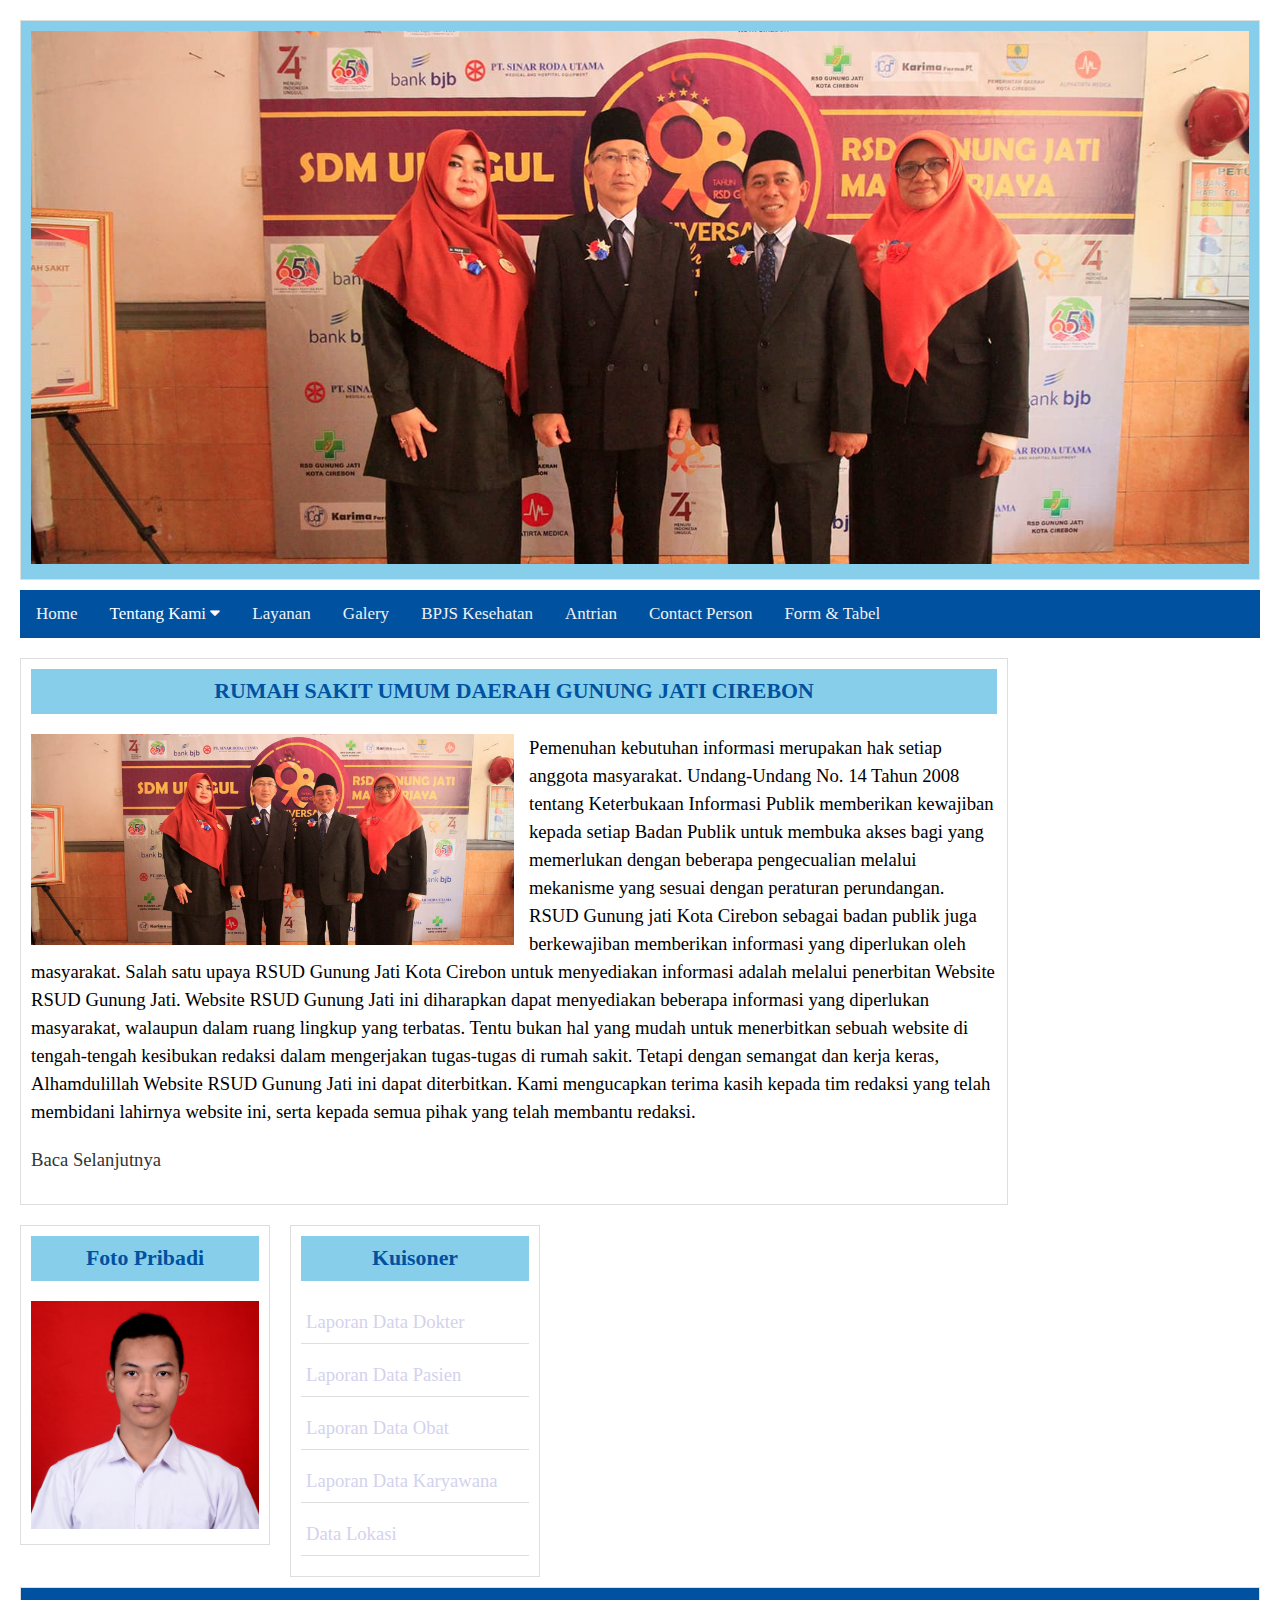
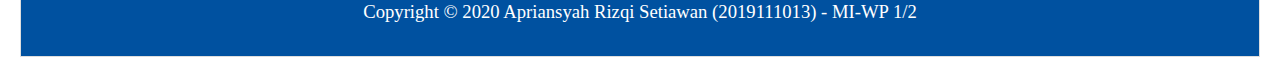
<file: index.html>
<!DOCTYPE html>
    <html lang="en">

    <head>
        <meta charset="UTF-8">
        <meta name="viewport" content="width=device-width, initial-scale=1.0">
        <meta http-equiv="X-UA-Compatible" content="ie=edge">
        <title>Selamat Datang di Website RSD Gunung Jati Kota Cirebon</title>
        <link rel="stylesheet"
            href="https://cdnjs.cloudflare.com/ajax/libs/font-awesome/4.7.0/css/font-awesome.min.css">
        <link rel="stylesheet" href="style.css">
        <link rel="shortcut icon" href="IMG/logorsgj.png">
    </head>

    <body>
        <div class="container">
            <div class="header">
                <div class="slideshow-container">

                    <div class="mySlides fade">
                        <img src="IMG/slider1.jpg" style="width:100%">
                    </div>

                    <div class="mySlides fade">
                        <img src="IMG/slider2.jpg" style="width:100%">
                    </div>

                    <div class="mySlides fade">
                        <img src="IMG/slider3.jpg" style="width:100%">
                    </div>

                </div>

                <div style="text-align:center">
                    <span class="dot"></span>
                    <span class="dot"></span>
                    <span class="dot"></span>
                </div>

            </div>

            <div class="topnav" id="myTopnav">
                <a href="index.html">Home</a>
                <div class="dropdown">
                    <button class="dropbtn">Tentang Kami
                        <i class="fa fa-caret-down"></i>
                    </button>
                    <div class="dropdown-content">
                        <a href="form_kamar.html">SEJARAH</a>
                        <a href="#">VISI & MISI</a>
                    </div>
                </div>
                <a href="#">Layanan</a>
                <a href="#">Galery</a>
                <a href="#">BPJS Kesehatan</a>
                <a href="#">Antrian</a>
                <a href="#">Contact Person</a>
                <a href="formtabel.html">Form & Tabel</a>
                <a href="javascript:void(0);" style="font-size:15px;" class="icon" onclick="myFunction()">&#9776;</a>
            </div>

            <div class="middle">
                <h3>RUMAH SAKIT UMUM DAERAH GUNUNG JATI CIREBON</h3>
                <img src="IMG/slider1.jpg" alt="gambar cuk" style="float: left; width:50%; margin-right: 15px;">
                <p>Pemenuhan kebutuhan informasi merupakan hak setiap anggota masyarakat.
                    Undang-Undang No. 14 Tahun 2008
                    tentang Keterbukaan Informasi Publik memberikan kewajiban kepada setiap Badan Publik untuk membuka
                    akses
                    bagi yang memerlukan dengan beberapa pengecualian melalui mekanisme yang sesuai dengan peraturan
                    perundangan. RSUD Gunung jati Kota Cirebon sebagai badan publik juga berkewajiban memberikan
                    informasi
                    yang diperlukan oleh masyarakat. Salah satu upaya RSUD Gunung Jati Kota Cirebon untuk menyediakan
                    informasi adalah melalui penerbitan Website RSUD Gunung Jati. Website RSUD Gunung Jati ini
                    diharapkan
                    dapat menyediakan beberapa informasi yang diperlukan masyarakat, walaupun dalam ruang lingkup yang
                    terbatas. Tentu bukan hal yang mudah untuk menerbitkan sebuah website di tengah-tengah kesibukan
                    redaksi
                    dalam mengerjakan tugas-tugas di rumah sakit. Tetapi dengan semangat dan kerja keras, Alhamdulillah
                    Website RSUD Gunung Jati ini dapat diterbitkan. Kami mengucapkan terima kasih kepada tim redaksi
                    yang
                    telah membidani lahirnya website ini, serta kepada semua pihak yang telah membantu redaksi.</p>
                <p>
                    <a href="">Baca Selanjutnya</a>
                </p>
            </div>

            <div class="right">
                <h3>Foto Pribadi</h3>
                <img src="IMG/apri.jpg" alt="" style="width: 100%;">
            </div>

            <div class="right">
                <h3>Kuisoner</h3>
                <ul>
                    <li><a href="">Laporan Data Dokter</a></li>
                    <li><a href="">Laporan Data Pasien</a></li>
                    <li><a href="">Laporan Data Obat</a></li>
                    <li><a href="">Laporan Data Karyawana</a></li>
                    <li><a href="">Data Lokasi</a></li>
                </ul>
            </div>

            <div class="footer">
                <p align="center">Copyright &copy; 2020 Apriansyah Rizqi Setiawan (2019111013) - MI-WP 1/2</p>
            </div>
        </div>

        <script>
            function myFunction() {
                var x = document.getElementById("myTopnav");
                if (x.className === "topnav") {
                    x.className += " responsive";
                } else {
                    x.className = "topnav";
                }
            }
        </script>
        <script>
            var slideIndex = 0;
            showSlides();

            function showSlides() {
                var i;
                var slides = document.getElementsByClassName("mySlides");
                var dots = document.getElementsByClassName("dot");
                for (i = 0; i < slides.length; i++) {
                    slides[i].style.display = "none";
                }
                slideIndex++;
                if (slideIndex > slides.length) {
                    slideIndex = 1
                }
                for (i = 0; i < dots.length; i++) {
                    dots[i].className = dots[i].className.replace(" active", "");
                }
                slides[slideIndex - 1].style.display = "block";
                dots[slideIndex - 1].className += " active";
                setTimeout(showSlides, 2700);
            }
        </script>
    </body>

    </html>
</file>
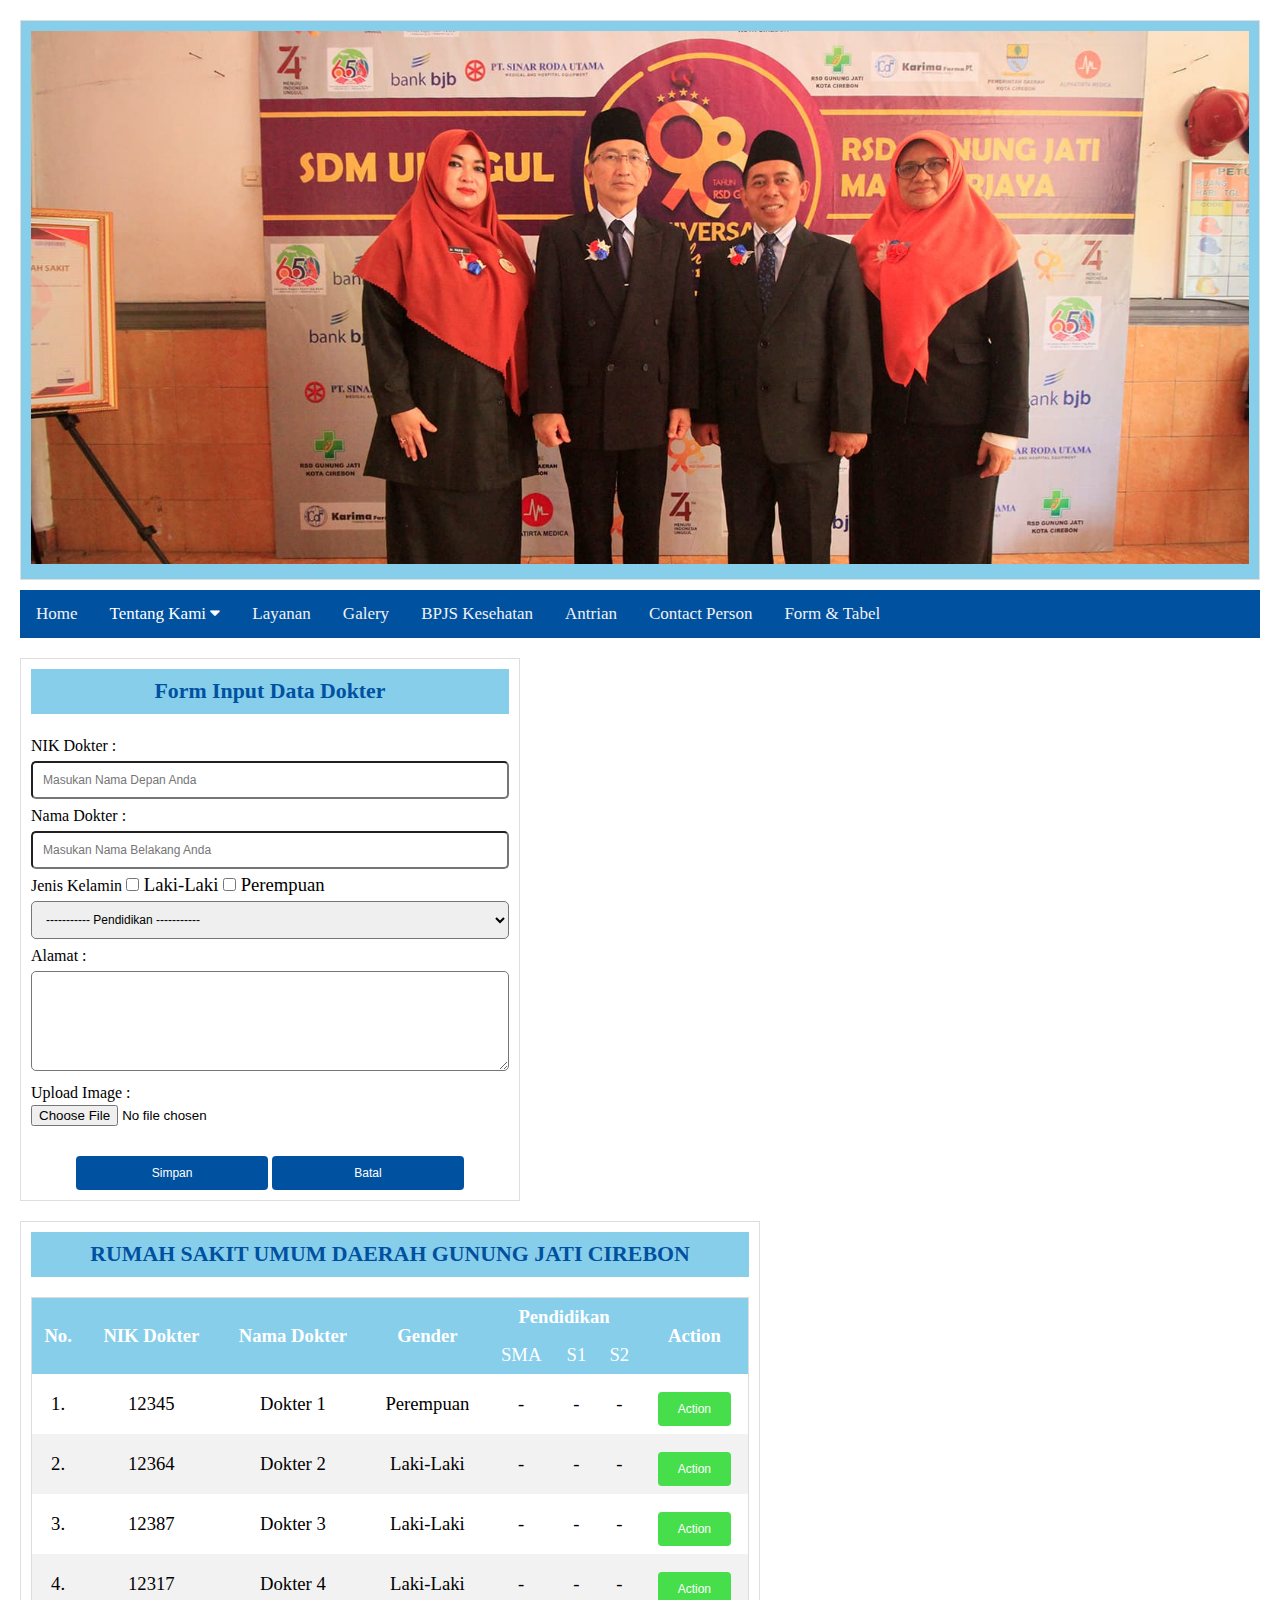
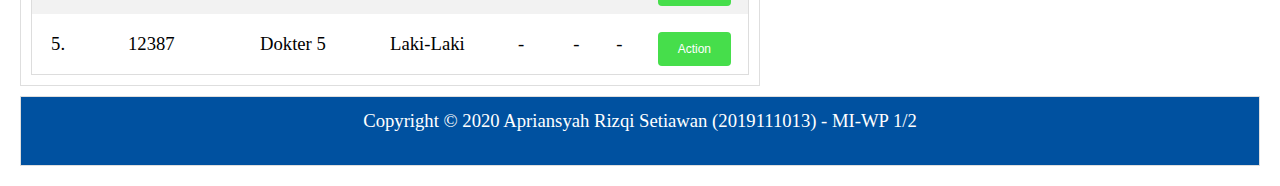
<file: formtabel.html>
<!DOCTYPE html>
<html lang="en">

<head>
    <meta charset="UTF-8">
    <meta name="viewport" content="width=device-width, initial-scale=1.0">
    <meta http-equiv="X-UA-Compatible" content="ie=edge">
    <title>Selamat Datang di Website RSD Gunung Jati Kota Cirebon</title>
    <link rel="stylesheet" href="https://cdnjs.cloudflare.com/ajax/libs/font-awesome/4.7.0/css/font-awesome.min.css">
    <link rel="stylesheet" href="style.css">
    <link rel="shortcut icon" href="IMG/logorsgj.png">
</head>

<body>
    <div class="container">
        <div class="header">
            <div class="slideshow-container">

                <div class="mySlides fade">
                    <img src="IMG/slider1.jpg" style="width:100%">
                </div>

                <div class="mySlides fade">
                    <img src="IMG/slider2.jpg" style="width:100%">
                </div>

                <div class="mySlides fade">
                    <img src="IMG/slider3.jpg" style="width:100%">
                </div>

            </div>

            <div style="text-align:center">
                <span class="dot"></span>
                <span class="dot"></span>
                <span class="dot"></span>
            </div>

        </div>

        <div class="topnav" id="myTopnav">
            <a href="index.html">Home</a>
            <div class="dropdown">
                <button class="dropbtn">Tentang Kami
                    <i class="fa fa-caret-down"></i>
                </button>
                <div class="dropdown-content">
                    <a href="form_kamar.html">SEJARAH</a>
                    <a href="#">VISI & MISI</a>
                </div>
            </div>
            <a href="#">Layanan</a>
            <a href="#">Galery</a>
            <a href="#">BPJS Kesehatan</a>
            <a href="#">Antrian</a>
            <a href="#">Contact Person</a>
            <a href="formtabel.html">Form & Tabel</a>
            <a href="javascript:void(0);" style="font-size:15px;" class="icon" onclick="myFunction()">&#9776;</a>
        </div>

        <div class="form">
            <h3>Form Input Data Dokter</h3>
            <form action="POST">
                <label for="">NIK Dokter :</label>
                <input type="number" placeholder="Masukan Nama Depan Anda" required required class="inputan">
                <label for="">Nama Dokter :</label>
                <input type="text" placeholder="Masukan Nama Belakang Anda" required class="inputan">
                <label for="">Jenis Kelamin </label>
                <input type="checkbox" name="Laki-Laki"> Laki-Laki
                <input type="checkbox" name="Perempuan"> Perempuan
                <select name="pilih" id="agama" required class="inputan">
                    <option value="#">----------- Pendidikan -----------</option>
                    <option value="SMA">SMA</option>
                    <option value="S1">S1</option>
                    <option value="S2">S2</option>
                </select>
                <label for="">Alamat :</label>
                <textarea class="inputan-area"></textarea>
                <label for="">Upload Image :</label>
                <br>
                <input type="file" name="" id="">
                <p></p>
                <center>
                    <input type="submit" value="Simpan" class="btn">
                    <input type="reset" value="Batal" class="btn">
                </center>
            </form>
        </div>

        <div class="tabel">
            <h3>RUMAH SAKIT UMUM DAERAH GUNUNG JATI CIREBON</h3>
            <div style="overflow-x:auto;">
                <table>
                    <tr>
                        <th rowspan="2">No.</th>
                        <th rowspan="2">NIK Dokter</th>
                        <th rowspan="2">Nama Dokter</th>
                        <th rowspan="2">Gender</th>
                        <th colspan="3">Pendidikan</th>
                        <th rowspan="2">Action</th>
                    </tr>

                    <tr style="background-color: skyblue; color: white;">
                        <td>SMA</td>
                        <td>S1</td>
                        <td>S2</td>
                    </tr>

                    <tr>
                        <td>1.</td>
                        <td>12345</td>
                        <td>Dokter 1</td>
                        <td>Perempuan</td>
                        <td>-</td>
                        <td>-</td>
                        <td>-</td>
                        <td><button class="btn-action">Action</button></td>
                    </tr>
                    <tr>
                        <td>2.</td>
                        <td>12364</td>
                        <td>Dokter 2</td>
                        <td>Laki-Laki</td>
                        <td>-</td>
                        <td>-</td>
                        <td>-</td>
                        <td><button class="btn-action">Action</button></td>
                    </tr>
                    <tr>
                        <td>3.</td>
                        <td>12387</td>
                        <td>Dokter 3</td>
                        <td>Laki-Laki</td>
                        <td>-</td>
                        <td>-</td>
                        <td>-</td>
                        <td><button class="btn-action">Action</button></td>
                    </tr>
                    <tr>
                        <td>4.</td>
                        <td>12317</td>
                        <td>Dokter 4</td>
                        <td>Laki-Laki</td>
                        <td>-</td>
                        <td>-</td>
                        <td>-</td>
                        <td><button class="btn-action">Action</button></td>
                    </tr>
                    <tr>
                        <td>5.</td>
                        <td>12387</td>
                        <td>Dokter 5</td>
                        <td>Laki-Laki</td>
                        <td>-</td>
                        <td>-</td>
                        <td>-</td>
                        <td><button class="btn-action">Action</button></td>
                    </tr>
                </table>
            </div>
        </div>

        <div class="footer">
            <p align="center">Copyright &copy; 2020 Apriansyah Rizqi Setiawan (2019111013) - MI-WP 1/2</p>
        </div>
    </div>

    <script>
        function myFunction() {
            var x = document.getElementById("myTopnav");
            if (x.className === "topnav") {
                x.className += " responsive";
            } else {
                x.className = "topnav";
            }
        }
    </script>
    <script>
        var slideIndex = 0;
        showSlides();

        function showSlides() {
            var i;
            var slides = document.getElementsByClassName("mySlides");
            var dots = document.getElementsByClassName("dot");
            for (i = 0; i < slides.length; i++) {
                slides[i].style.display = "none";
            }
            slideIndex++;
            if (slideIndex > slides.length) {
                slideIndex = 1
            }
            for (i = 0; i < dots.length; i++) {
                dots[i].className = dots[i].className.replace(" active", "");
            }
            slides[slideIndex - 1].style.display = "block";
            dots[slideIndex - 1].className += " active";
            setTimeout(showSlides, 2700);
        }
    </script>
</body>

</html>
</file>
<file: style.css>
* {
        padding: 0;
        margin: 0;
        box-sizing: border-box;
    }

    body {
        background-color: white;
        font-family: 'Times New Roman', Times, serif;
        font-size: 14pt;
    }

    .container {
        max-width: 1300px;
        margin: 0px auto;
        background-color: white;
        overflow: hidden;
        padding: 10px;
    }

    .header {
        border: 1px solid #dedede;
        padding: 10px;
        margin: 10px;
        background: skyblue;
        color: white;
        text-align: center;
    }

    .header img {
        width: 100%;
    }

    .topnav {
        overflow: hidden;
        background-color: #0051A0;
        margin: 10px;
        margin-top: 0px;
    }

    .topnav a {
        float: left;
        display: block;
        color: #f2f2f2;
        text-align: center;
        padding: 14px 16px;
        text-decoration: none;
        font-size: 17px;
    }

    .topnav .icon {
        display: none;
    }

    .tulisan {
        text-align: center;
        font-size: 24px;
        font-weight: 500;
        margin-top: 15px;
        text-transform: uppercase;
    }

    .dropdown {
        float: left;
        overflow: hidden;
    }

    .dropdown .dropbtn {
        font-size: 17px;
        border: none;
        outline: none;
        color: white;
        padding: 14px 16px;
        background-color: inherit;
        font-family: inherit;
        margin: 0;
    }

    .dropdown-content {
        display: none;
        position: absolute;
        background-color: #f9f9f9;
        min-width: 160px;
        box-shadow: 0px 8px 16px 0px rgba(0, 0, 0, 0.2);
        z-index: 1;
    }

    .dropdown-content a {
        float: none;
        color: black;
        padding: 12px 16px;
        text-decoration: none;
        display: block;
        text-align: left;
    }

    .topnav a:hover,
    .dropdown:hover .dropbtn {
        background-color: #ddd;
        color: black;
    }

    .dropdown-content a:hover {
        background-color: #ddd;
        color: black;
    }

    .dropdown:hover .dropdown-content {
        display: block;
    }

    p {
        margin-bottom: 20px;
        line-height: 1.5em;
    }

    h3 {
        margin-bottom: 20px;
        color: #0051A0;
        text-align: center;
        background-color: skyblue;
        padding: 10px;
    }

    a {
        text-decoration: none;
        color: #333;
    }

    a:hover {
        color: #666;
    }

    .middle {
        width: 988px;
        border: 1px solid #dedede;
        padding: 10px;
        margin: 10px;
        float: left;
    }

    .middle img {
        width: 100%;
        height: auto;
    }

    .right {
        width: 250px;
        border: 1px solid #dedede;
        padding: 10px;
        margin: 10px;
        float: left;
    }

    .right ul {
        list-style-type: none;
    }

    .right ul li {
        display: block;
    }

    .right ul li a {
        display: block;
        border-bottom: 1px solid #dedede;
        margin-bottom: 10px;
        padding: 10px 5px;
        color: #d3d2ed;
    }

    .right ul li a:hover {
        color: #461AF3;
        background-color: skyblue;
    }

    .form {
        width: 500px;
        border: 1px solid #dedede;
        padding: 10px;
        margin: 10px;
        float: left;
    }

    .tabel {
        width: 740px;
        border: 1px solid #dedede;
        padding: 10px;
        margin: 10px;
        float: left;
    }

    .tulisan {
        text-align: center;
        font-size: 24px;
        font-weight: 500;
        margin-top: 15px;
        text-transform: uppercase;
    }

    .panel {
        margin-bottom: 15px;
        border-bottom: 1px solid transparent;
        border-top-left-radius: 3px;
        border-top-right-radius: 3px;
    }

    label {
        font-size: 12pt;
    }

    .inputan {
        box-sizing: border-box;
        width: 100%;
        padding: 10px;
        font-size: 12px;
        border-radius: 5px;
        margin: 5px auto;
    }

    .inputan-area {
        box-sizing: border-box;
        width: 100%;
        height: 100px;
        padding: 10px;
        font-size: 12px;
        border-radius: 5px;
        margin: 5px auto;
    }

    .btn {
        background: #46de4b;
        color: white;
        font-size: 12px;
        width: 40%;
        border: none;
        border-radius: 4px;
        padding: 10px 20px;
        margin-top: 10px;
    }

    .btn-action {
        background: #46de4b;
        color: white;
        font-size: 12px;
        width: auto;
        border: none;
        border-radius: 4px;
        padding: 10px 20px;
        margin-top: 10px;
    }

    .btn,
    .btn-action:hover {
        background: #0051A0;
    }

    .link {
        font-size: 12px;
        text-decoration: none;
        color: rgb(1, 73, 102);

    }

    .select {
        width: 50%;
        float: right;
    }

    table {
        border-collapse: collapse;
        border-spacing: 0;
        width: 100%;
        border: 1px solid #ddd;
    }

    th {
        background-color: skyblue;
        color: white;
    }

    th,
    td {
        text-align: center;
        padding: 8px;
    }

    tr:nth-child(even) {
        background-color: #f2f2f2
    }

    .footer {
        clear: both;
        border: 1px solid #dedede;
        padding: 10px;
        margin: 10px;
        background: #0051A0;
    }

    .footer p {
        color: white;
    }

    @media screen and (max-width: 959px) {
        .conatiner {
            width: 100%;
        }

        .right {
            width: 30%;
        }
    }

    @media screen and (max-width: 1080px) {
        .conatiner {
            width: 100%;
        }

        .middle {
            width: 68%;
        }

        .right {
            clear: both;
            padding: 1% 4%;
            width: auto;
            float: none;
        }

        .form {
            clear: both;
            padding: 1% 4%;
            width: auto;
            float: none;
        }


        .tabel {
            clear: both;
            padding: 1% 4%;
            width: auto;
            float: none;
        }
    }

    @media screen and (max-width: 780px) {

        .header,
        .footer {
            text-align: center;
        }

        .middle {
            width: auto;
            float: none;
            font-size: 12pt;
        }

        .right {
            width: auto;
            float: none;
        }
    }

    @media screen and (max-width: 600px) {

        .topnav a:not(:first-child),
        .dropdown .dropbtn {
            display: none;
        }

        .topnav a.icon {
            float: right;
            display: block;
        }
    }

    @media screen and (max-width: 600px) {
        .topnav {
            padding: 0px;
        }

        .topnav.responsive {
            position: relative;
        }

        .topnav.responsive .icon {
            position: absolute;
            right: 0;
            top: 0;
        }

        .topnav.responsive a {
            float: none;
            display: block;
            text-align: left;
        }

        .topnav.responsive .dropdown {
            float: none;
        }

        .topnav.responsive .dropdown-content {
            position: relative;
        }

        .topnav.responsive .dropdown .dropbtn {
            display: block;
            width: 100%;
            text-align: left;
        }
    }
</file>
